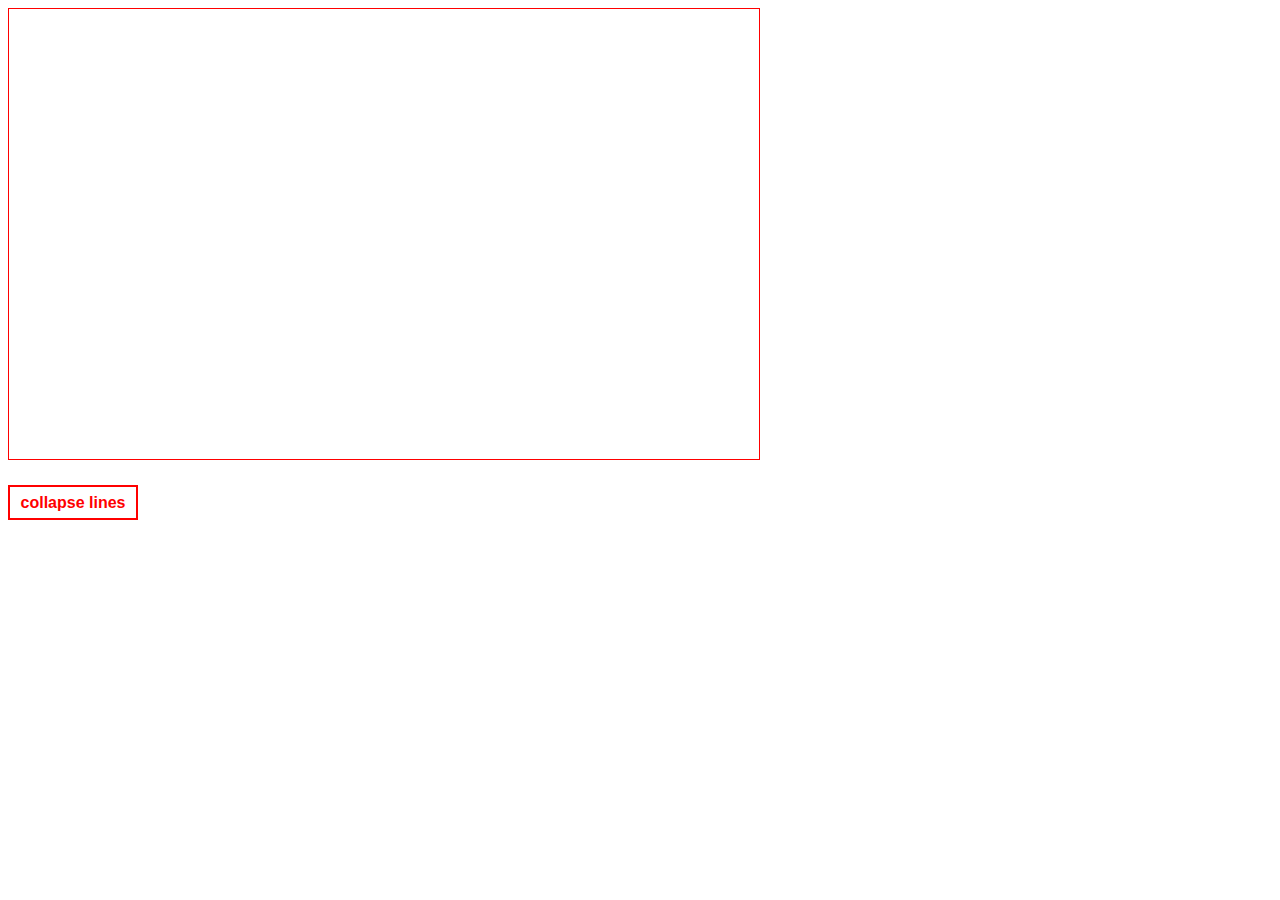
<file: index.html>
<!DOCTYPE html><html lang="en"><head><meta charset="UTF-8"><meta http-equiv="X-UA-Compatible" content="IE=edge"><meta name="viewport" content="width=device-width, initial-scale=1.0"><title>Collapse Lines</title><link rel="stylesheet" href="main.2e1a8233.css"></head><body> <body class="mainpage"> <canvas id="canvas" width="750" height="450"></canvas> <button type="button" class="mainpage__button" id="btn"> collapse lines </button> <script src="main.da5afdf7.js"></script>
</body>
</body></html>
</file>
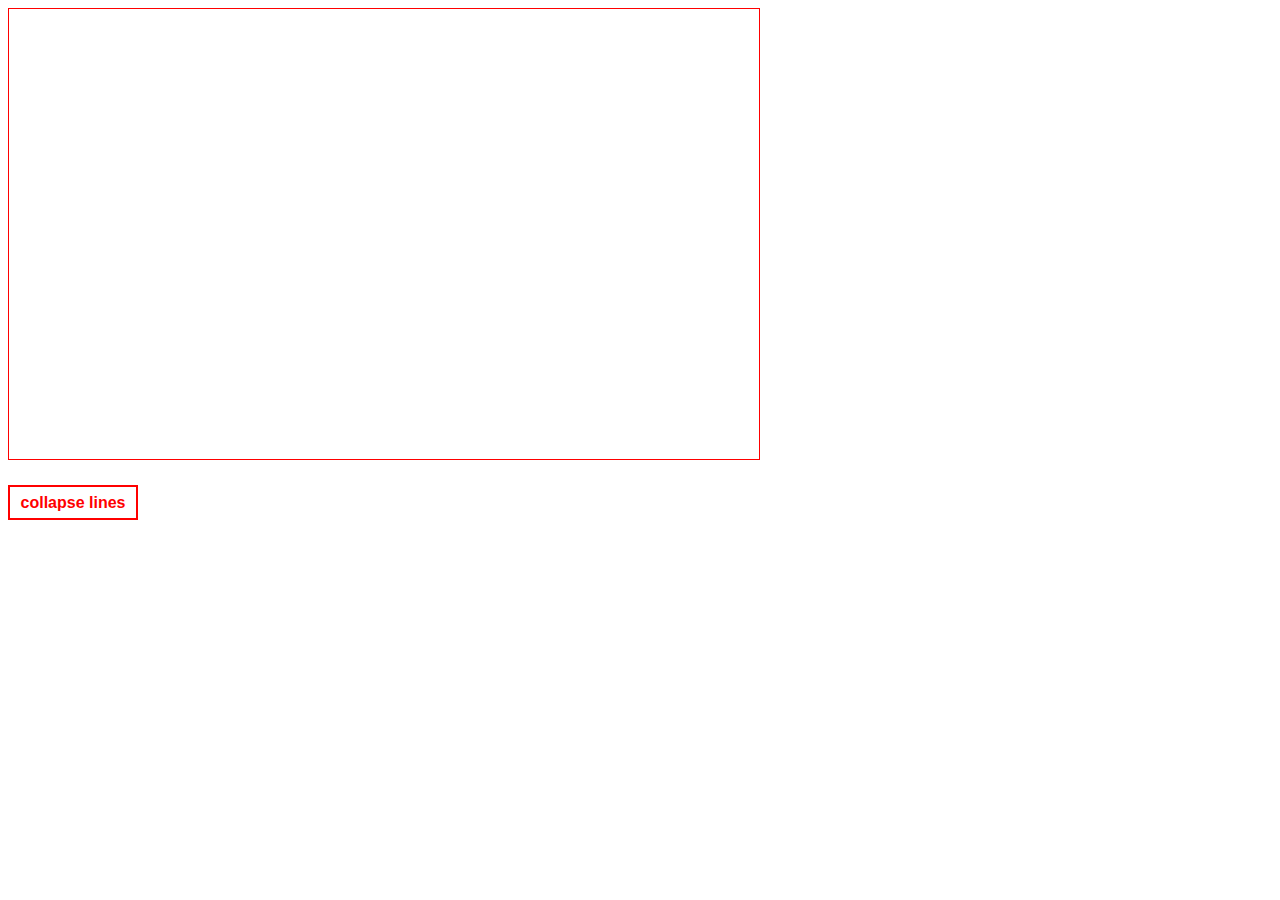
<file: src/index.html>
<!DOCTYPE html>
<html lang="en">
<head>
  <meta charset="UTF-8">
  <meta http-equiv="X-UA-Compatible" content="IE=edge">
  <meta name="viewport" content="width=device-width, initial-scale=1.0">
  <title>Collapse Lines</title>
  <link rel="stylesheet" href="styles/main.css">
</head>

<body>
  <body class="mainpage">
    <canvas id="canvas" width="750" height="450"></canvas>
    <button
      type="button"
      class="mainpage__button"
      id="btn"
    >
      collapse lines
    </button>
    <script src="scripts/main.js"></script>
</body>
</html>
</file>
<file: main.2e1a8233.css>
.mainpage{display:flex;flex-direction:column}#canvas{width:750px;height:450px;border:1px solid red;margin-bottom:25px}.mainpage__button{font-family:Arial,Helvetica,sans-serif;font-size:16px;font-weight:700;width:130px;height:35px;border:2px solid red;color:red;background-color:#fff;cursor:pointer}.mainpage__button:hover{background-color:#d4cdcd}
/*# sourceMappingURL=main.2e1a8233.css.map */
</file>
<file: src/styles/main.css>
.mainpage {
  display: flex;
  flex-direction: column;
}

#canvas {
  width: 750px;
  height: 450px;
  border: 1px solid red;
  margin-bottom: 25px;
}

.mainpage__button {
  font-family: Arial, Helvetica, sans-serif;
  font-size: 16px;
  font-weight: bold;
  width: 130px;
  height: 35px;
  border: 2px solid red;
  color: red;
  background-color: #fff;
  cursor: pointer;
}

.mainpage__button:hover {
  background-color: rgb(212, 205, 205);
}
</file>
